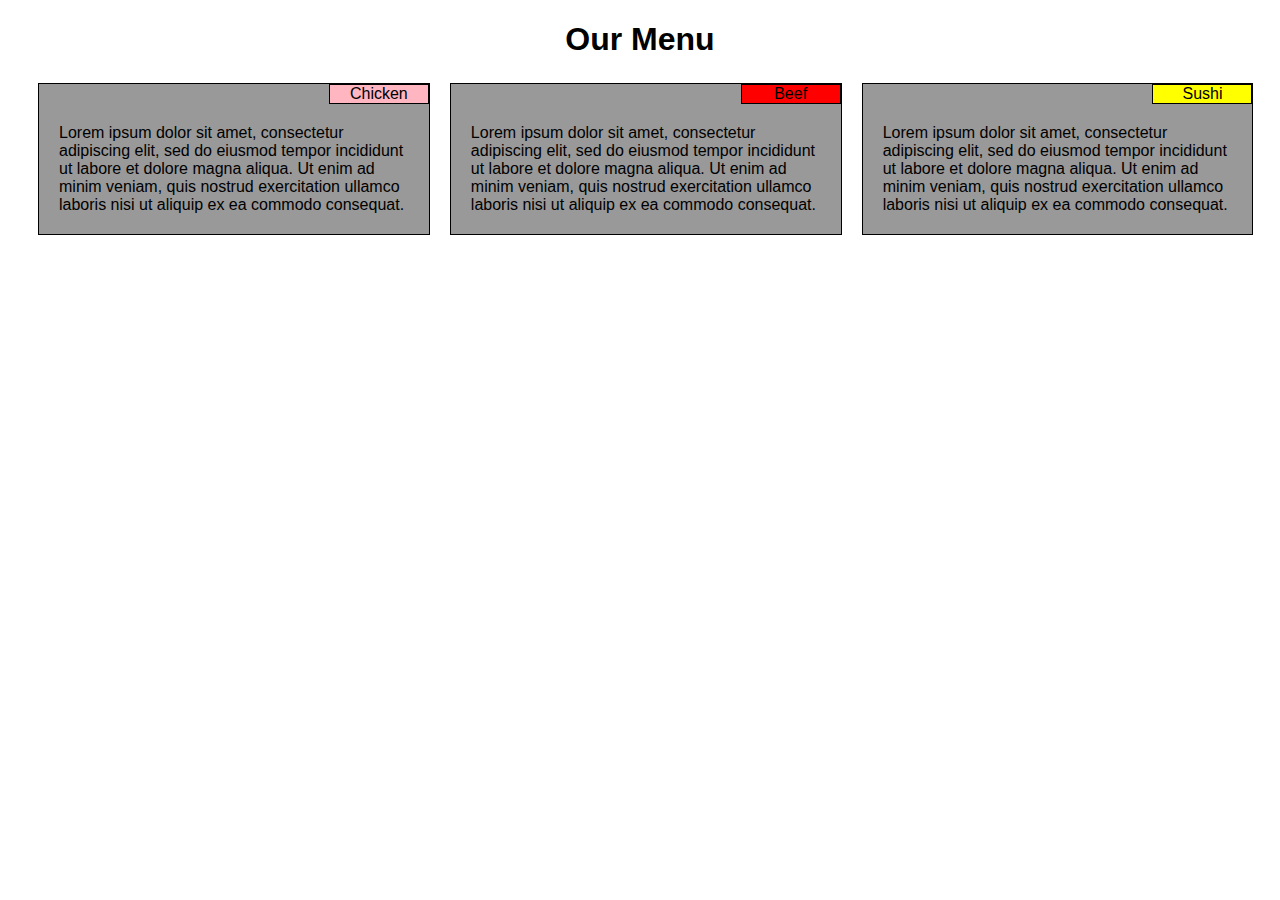
<file: site/index.html>
<!DOCTYPE html>
<html>
<head>

<title>Responsive Layout</title>
<meta name="viewport" content="width=device-width, initial-scale=1">
<link rel="stylesheet" type="text/css" href="style.css">

</head>
<body>
<h1>Our Menu</h1>

  <div class="col-lg-4 col-md-6 col-sm-12">
  	<div class="box">
  		<p class="content-name pink">Chicken</p>
  		<p class="content">Lorem ipsum dolor sit amet, consectetur adipiscing elit, sed do eiusmod tempor incididunt ut labore et dolore magna aliqua. Ut enim ad minim veniam, quis nostrud exercitation ullamco laboris nisi ut aliquip ex ea commodo consequat.</p>
  	</div>
  </div>

  <div class="col-lg-4 col-md-6 col-sm-12">
  	<div class="box">
   		<p class="content-name red">Beef</p>
   		<p class="content">Lorem ipsum dolor sit amet, consectetur adipiscing elit, sed do eiusmod tempor incididunt ut labore et dolore magna aliqua. Ut enim ad minim veniam, quis nostrud exercitation ullamco laboris nisi ut aliquip ex ea commodo consequat.</p>
  	</div>
  </div>

  <div class="col-lg-4 col-md-12 col-sm-12">
  	<div class="box">
  		<p class="content-name yellow">Sushi</p>
  		<p class="content">Lorem ipsum dolor sit amet, consectetur adipiscing elit, sed do eiusmod tempor incididunt ut labore et dolore magna aliqua. Ut enim ad minim veniam, quis nostrud exercitation ullamco laboris nisi ut aliquip ex ea commodo consequat.</p>
  	</div>	
  </div>

</body>
</html>
</file>
<file: site/style.css>
* {
  box-sizing: border-box;
}
body{font-family: "Comic Sans MS", cursive, sans-serif;
}

h1 {
  margin-bottom: 15px;
  text-align: center;
}
.box {border:1px solid black;
      width: 100%;
      float: left;
      margin: 10px;
      background-color: #999999;
      }
.content-name {float:right;
              border: 1px solid black;
              width: 100px;
              margin-top: 0;
              text-align: center;
              }
.content {padding: 30px 10px 10px 10px;
          margin:10px;}

.pink{background-color: #FFB6C1;
}

.red{background-color: #FF0000;
}
.yellow{background-color: #FFFF00;
}

/********** Large devices only **********/
@media (min-width: 992px) {
  .col-lg-4 {
    float: left;
    width: 31%;
    margin-left: 20px;
  }
}
/********** Medium devices only **********/
@media (min-width: 768px) and (max-width: 991px) {
  .col-md-6,.col-md-12 {
    float: left;
  }
  .col-md-6 {
    width: 45%;
    margin-left: 10px;
  }
  .col-md-12 {
    margin-left: 10px;
    width: 91%;
  }
  }

@media (min-width: 0px) and (max-width: 767px) {
  .col-sm-12 {
    float: left;
    width: 100%;
  }
}
</file>
